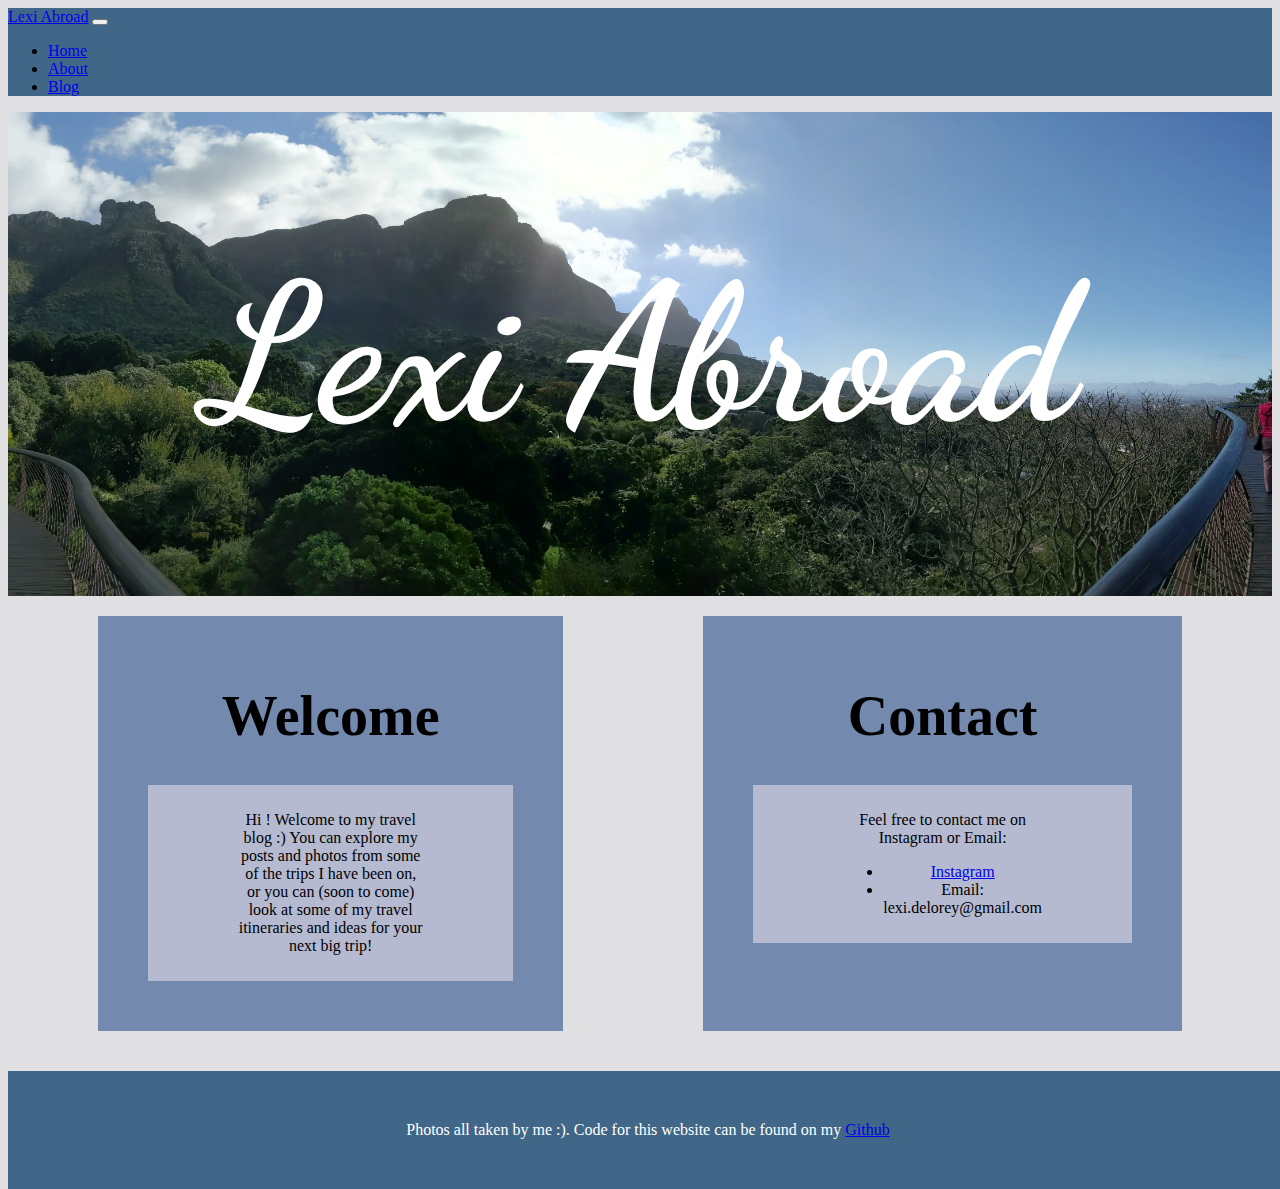
<file: index.html>
<html>
  <head>
    <link rel="preconnect" href="https://fonts.googleapis.com">
    <link rel="preconnect" href="https://fonts.gstatic.com" crossorigin>
    <link href="https://fonts.googleapis.com/css2?family=Comforter&display=swap" rel="stylesheet">
    <link href="https://fonts.googleapis.com/css2?family=Comforter&family=Dancing+Script&display=swap" rel="stylesheet">
    <link rel="stylesheet" href="https://stackpath.bootstrapcdn.com/bootstrap/4.1.3/css/bootstrap.min.css" integrity="sha384-MCw98/SFnGE8fJT3GXwEOngsV7Zt27NXFoaoApmYm81iuXoPkFOJwJ8ERdknLPMO" crossorigin="anonymous">
    <link rel="stylesheet" href="styles/style.css" />
    <meta name="viewport" content="width=device-width">
  </head>
  <body>
    <nav class="navbar navbar-expand-lg navbar-dark bg-dark">
      <a class="navbar-brand" href="/index.html">Lexi Abroad</a>
      <button class="navbar-toggler" type="button" data-toggle="collapse" data-target="#navbarNav" aria-controls="navbarNav" aria-expanded="false" aria-label="Toggle navigation">
        <span class="navbar-toggler-icon"></span>
      </button>
      <div class="collapse navbar-collapse" id="navbarNav">
        <ul class="navbar-nav">
          <li class="nav-item active">
            <a class="nav-link" href="/index.html">Home</a>
          </li>
          <li class="nav-item">
            <a class="nav-link" href="/pages/about.html">About</a>
          </li>
          <li class="nav-item">
            <a class="nav-link" href="/pages/blog.html">Blog</a>
          </li>
        </ul>
      </div>
    </nav>

    <div class="open-image">
      <img src="/images/cape-town/27.jpg"/>
      <div class="centered-words">
        <h1>Lexi Abroad</h1>
      </div>
    </div>

    <div class="opening">
      <div class="post one">
        <h1>Welcome</h1>
        <div class="words one">
          <p>Hi ! Welcome to my travel blog :) You can explore my posts and photos from some of the trips
            I have been on, or you can (soon to come) look at some of my travel itineraries and ideas for
            your next big trip!</p>
        </div>
      </div>
      <div class="post two">
        <h1>Contact</h1>
        <div class="words one">
          <p>Feel free to contact me on Instagram or Email:</p>
          <ul>
            <li><a href="https://www.instagram.com/lexidelorey/">Instagram</a></li>
            <li>Email: lexi.delorey@gmail.com</li>
          </ul>
        </div>
      </div>
    </div>

    <footer>
        Photos all taken by me :). Code for this website can be found on my <a href="https://github.com/lexidelorey/creative-project-1-lexi-delorey">Github</a>
    </footer>

  </body>
</html>
</file>
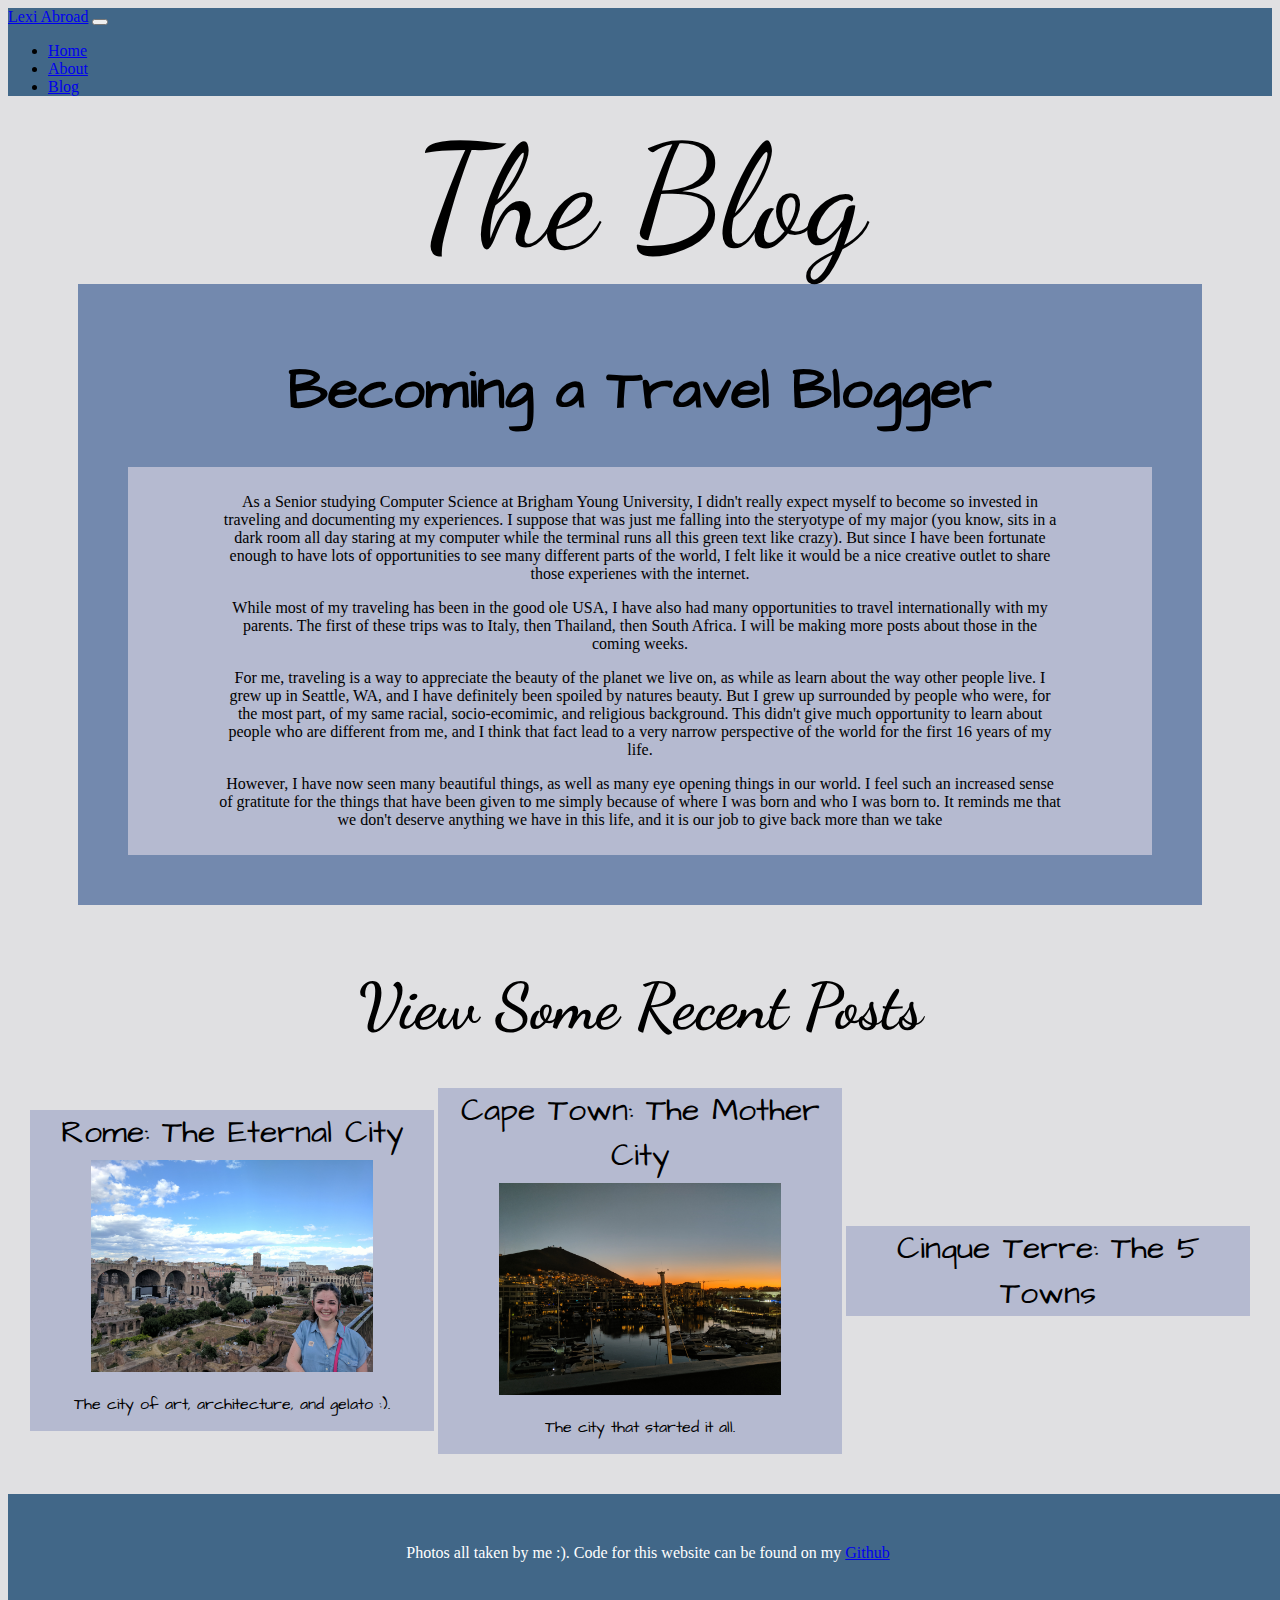
<file: pages/blog.html>
<html>
  <head>
    <link rel="preconnect" href="https://fonts.googleapis.com">
    <link rel="preconnect" href="https://fonts.gstatic.com" crossorigin>
    <link href="https://fonts.googleapis.com/css2?family=Architects+Daughter&family=Comforter&family=Dancing+Script&display=swap" rel="stylesheet">
    <link rel="stylesheet" href="https://stackpath.bootstrapcdn.com/bootstrap/4.1.3/css/bootstrap.min.css" integrity="sha384-MCw98/SFnGE8fJT3GXwEOngsV7Zt27NXFoaoApmYm81iuXoPkFOJwJ8ERdknLPMO" crossorigin="anonymous">
    <link rel="stylesheet" href="/../styles/style.css" />
    <meta name="viewport" content="width=device-width">
  </head>
  <body>
    <nav class="navbar navbar-expand-lg navbar-dark bg-dark">
      <a class="navbar-brand" href="/index.html">Lexi Abroad</a>
      <button class="navbar-toggler" type="button" data-toggle="collapse" data-target="#navbarNav" aria-controls="navbarNav" aria-expanded="false" aria-label="Toggle navigation">
        <span class="navbar-toggler-icon"></span>
      </button>
      <div class="collapse navbar-collapse" id="navbarNav">
        <ul class="navbar-nav">
          <li class="nav-item">
            <a class="nav-link" href="/index.html">Home</a>
          </li>
          <li class="nav-item">
            <a class="nav-link" href="/pages/about.html">About</a>
          </li>
          <li class="nav-item active">
            <a class="nav-link" href="/pages/blog.html">Blog</a>
          </li>
        </ul>
      </div>
    </nav>

    <div class="blog">
      The Blog
    </div>
    <div class="blog-content">
      <div class="post">
        <h1>Becoming a Travel Blogger</h1>
        <div class="words">
          <p>As a Senior studying Computer Science at Brigham Young University, I didn't really expect myself to become so invested in
            traveling and documenting my experiences. I suppose that was just me falling into the steryotype of my major (you know, sits
            in a dark room all day staring at my computer while the terminal runs all this green text like crazy). But since I have been
            fortunate enough to have lots of opportunities to see many different parts of the world, I felt like it would be a nice creative
            outlet to share those experienes with the internet.</p>
          <p>While most of my traveling has been in the good ole USA, I have also had many opportunities to travel internationally with my
            parents. The first of these trips was to Italy, then Thailand, then South Africa. I will be making more posts about those in the
            coming weeks.</p>
          <p>For me, traveling is a way to appreciate the beauty of the planet we live on, as while as learn about the way other people
            live. I grew up in Seattle, WA, and I have definitely been spoiled by natures beauty. But I grew up surrounded by people who
            were, for the most part, of my same racial, socio-ecomimic, and religious background. This didn't give much opportunity to
            learn about people who are different from me, and I think that fact lead to a very narrow perspective of the world for the first
            16 years of my life.</p>
          <p>However, I have now seen many beautiful things, as well as many eye opening things in our world. I feel such an increased sense of
            gratitute for the things that have been given to me simply because of where I was born and who I was born to. It reminds me that we
            don't deserve anything we have in this life, and it is our job to give back more than we take</p>
          </div>
      </div>
      <div class="recent-posts">
        <h1>View Some Recent Posts</h1>
        <div class="links">
          <div class="link">
            <a href="posts/rome.html">Rome: The Eternal City</a>
            <div class="link-image">
              <img src="/images/rome/8.jpg"/>
            </div>
            <p>The city of art, architecture, and gelato :).</p>
          </div>
          <div class="link">
            <a href="posts/rome.html">Cape Town: The Mother City</a>
            <div class="link-image">
              <img src="/images/cape-town/5.jpg"/>
            </div>
            <p>The city that started it all.</p>
          </div>
          <div class="link">
            <a href="posts/cinque-terre.html">Cinque Terre: The 5 Towns</a>
          </div>
        </div>
      </div>
    </div>

    <footer>
        Photos all taken by me :). Code for this website can be found on my <a href="https://github.com/lexidelorey/creative-project-1-lexi-delorey">Github</a>
    </footer>

  </body>
</html>
</file>
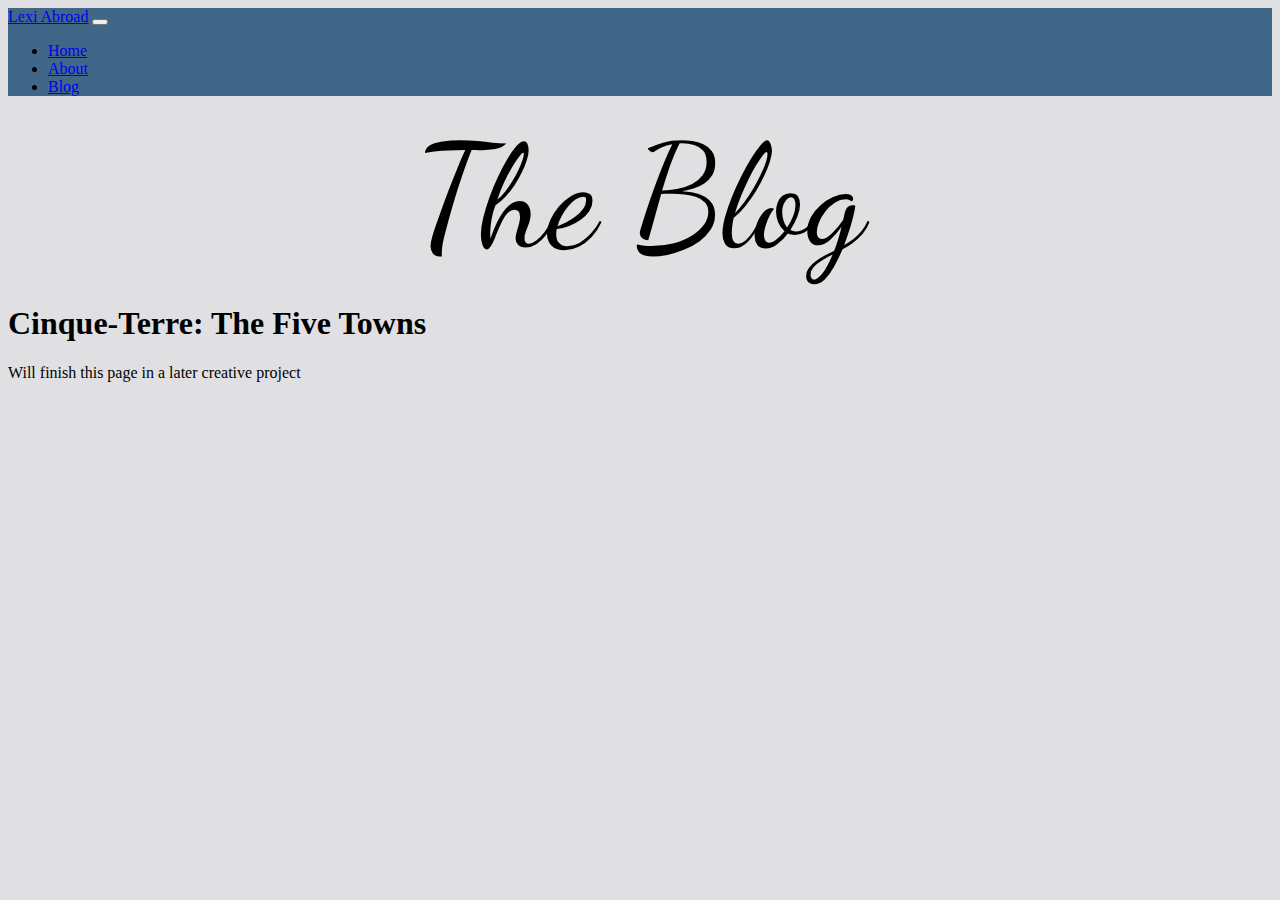
<file: pages/posts/cinque-terre.html>
<html>
  <head>
    <link rel="preconnect" href="https://fonts.googleapis.com">
    <link rel="preconnect" href="https://fonts.gstatic.com" crossorigin>
    <link href="https://fonts.googleapis.com/css2?family=Comforter&family=Dancing+Script&display=swap" rel="stylesheet">
    <link rel="stylesheet" href="https://stackpath.bootstrapcdn.com/bootstrap/4.1.3/css/bootstrap.min.css" integrity="sha384-MCw98/SFnGE8fJT3GXwEOngsV7Zt27NXFoaoApmYm81iuXoPkFOJwJ8ERdknLPMO" crossorigin="anonymous">
    <link rel="stylesheet" href="/../styles/style.css" />
    <meta name="viewport" content="width=device-width">
  </head>
  <body>
    <nav class="navbar navbar-expand-lg navbar-dark bg-dark">
      <a class="navbar-brand" href="/index.html">Lexi Abroad</a>
      <button class="navbar-toggler" type="button" data-toggle="collapse" data-target="#navbarNav" aria-controls="navbarNav" aria-expanded="false" aria-label="Toggle navigation">
        <span class="navbar-toggler-icon"></span>
      </button>
      <div class="collapse navbar-collapse" id="navbarNav">
        <ul class="navbar-nav">
          <li class="nav-item active">
            <a class="nav-link" href="/index.html">Home</a>
          </li>
          <li class="nav-item">
            <a class="nav-link" href="/pages/about.html">About</a>
          </li>
          <li class="nav-item">
            <a class="nav-link" href="/pages/blog.html">Blog</a>
          </li>
        </ul>
      </div>
    </nav>

    <div class="blog">
      The Blog
    </div>
    <div class="blog-content">
      <div class="first-post">
        <h1>Cinque-Terre: The Five Towns</h1>
        <p>Will finish this page in a later creative project</p>
      </div>
      <!-- <div class="recent-posts">
        <h3>View Some Recent Posts</h3>
        <div class="links">
          <div class="cape-town">
            <a href="/pages/posts/cape-town.html">Cape Town</a>
          </div>
          <div class="rome">
            <a href="/pages/posts/rome.html">Rome</a>
          </div>
        </div>
      </div> -->
    </div>

  </body>
</html>
</file>
<file: styles/style.css>
header {
  font-size: 10em;
  font-family: "Comforter", cursive;
  text-align: center;
}

body {
  background-color: #E0E0E2;
}

.bg-dark {
  background-color: #416788 !important;
}

.blog {
  font-size: 7em;
  font-family: "Dancing Script", cursive;
  text-align: center;
}

.post {
  text-align: center;
  padding: 30px;
  background-color: #7389AE;
  margin: 0 10px;
}

.post h1 {
  font-size: 3em;
  font-family: 'Architects Daughter', cursive;
}

.words {
  font-size: 1em;
  padding: 10px 15px;
  background-color: #B5BAD0;
  margin: 10px;
}

.words .left img {
  float: left;
  margin: 5px;
  width: 100%;
}

.words .right img {
  float: right;
  margin: 5px;
  width:100%;
}

.recent-posts {
  text-align: center;
  padding: 20px;
}

.recent-posts h1 {
  font-family: 'Dancing Script', cursive;
  font-size: 2.5em;
}

.link {
  background-color: #B5BAD0;
  width: 100%;
  font-family: 'Architects Daughter', cursive;
}

.link a {
  color: black;
  text-decoration: none;
  font-size: 2em;
}

.link img {
  width: 70%;
  margin: 5px;
}

.links {
  display: block;
  align-items: center;
}

.gallery {
  font-family: 'Dancing Script', cursive;
  text-align: center;
}

.gallery h1 {
  padding: 10px;
  font-size: 5em;
}

.masonry {
  column-gap: 5px;
  column-fill: initial;
  column-count: 1;
  margin: 20px;
}

.container {
  margin-top: 20px;
  margin-bottom: 10px;
  display: inline-block;
  vertical-align: top;
  transition: all .4s ease-in-out;
}

.container img {
  backface-visibility: hidden; /* Remove Image flickering on hover */
  width:100%;
}

.sleep-pics {
  display: block;
}

.sleep-pics img {
  width: 100%;
  padding: 10px;
}

.open-image img {
  width: 100%;
}

.open-image {
  display: flex;
  justify-content: space-around;
  align-items: center;
  position: relative;
  text-align: center;
  color: white;
}

.centered-words {
  position: absolute;
  top: 50%;
  left: 50%;
  transform: translate(-50%, -50%);
  width: 100%;
  border: 5px;
}

.centered-words h1 {
  font-size: 4em;
  font-weight: bold;
  color: #FFFF;
  font-family: 'Dancing Script', cursive;
}

.opening {
  display: flex;
  flex-direction: column;
  justify-content: space-around;
  margin: 20px;
  border: 10px;
}

.cimage {
  width: 7%;
}

footer {
  box-sizing: border-box;
  text-align: center;
  width: 100%;
  margin-top: 20px;
  padding: 50px;
  background-color: #416788;
  color: white;
  font-size: 1em;
  position: absolute;
}

@media only screen and (min-width: 1024px) {
  .blog {
    font-size: 9em;
    font-family: "Dancing Script", cursive;
    text-align: center;
  }
  .post {
    text-align: center;
    padding: 30px;
    background-color: #7389AE;
    margin: 0 70px;
  }
  .post h1 {
    font-size: 3.5em;
    font-family: 'Architects Daughter', cursive;
  }
  .words {
    font-size: 1em;
    padding: 10px 90px;
    background-color: #B5BAD0;
    margin: 20px;
  }
  .recent-posts h1 {
    font-family: 'Dancing Script', cursive;
    font-size: 4em;
  }
  .links {
    display: flex;
    justify-content: space-around;
  }
  .link {
    display: flex;
    flex-direction: column;
    align-items: center;
    background-color: #B5BAD0;
    width: 33%;
    font-family: 'Architects Daughter', cursive;
  }
  .link img {
    width: 70%;
    margin: 5px;
  }
  .link a {
    color: black;
    text-decoration: none;
    font-size: 2em;
  }
  .masonry {
    column-count: 4;
  }
  .words .left img {
    float: left;
    margin: 5px;
    width: 40%;
  }
  .words .right img {
    float: right;
    margin: 5px;
    width: 40%;
  }
  .sleep-pics {
    display: flex;
    justify-content: space-around;
    align-items: center;
  }
  .sleep-pics img {
    padding: 10px;
    width: 35%;
  }
  .centered-words{
    font-size: 3em;
  }
  .opening {
    display: flex;
    flex-direction: row;
  }
}

@media only screen and (max-width: 1023px) and (min-width: 688px) {
  .links {
    display: flex;
    justify-content: space-around;
  }
  .link {
    background-color: #B5BAD0;
    width: 30%;
    font-family: 'Architects Daughter', cursive;
  }
  .link img {
    width: 70%;
    margin: 5px;
  }
  .link a {
    color: black;
    text-decoration: none;
    font-size: 2em;
  }
  .masonry {
    column-count: 3;
  }
  .words .left img {
    float: left;
    margin: 5px;
    width: 60%;
  }

  .words .right img {
    float: right;
    margin: 5px;
    width: 60%;
  }

  .sleep-pics {
    display: flex;
    justify-content: space-around;
    align-items: center;
  }
  .sleep-pics img {
    padding: 10px;
    width: 35%;
  }
  .centered-words{
    font-size: 2em;
  }
  .opening {
    display: flex;
    flex-direction: row;
  }
}
</file>
